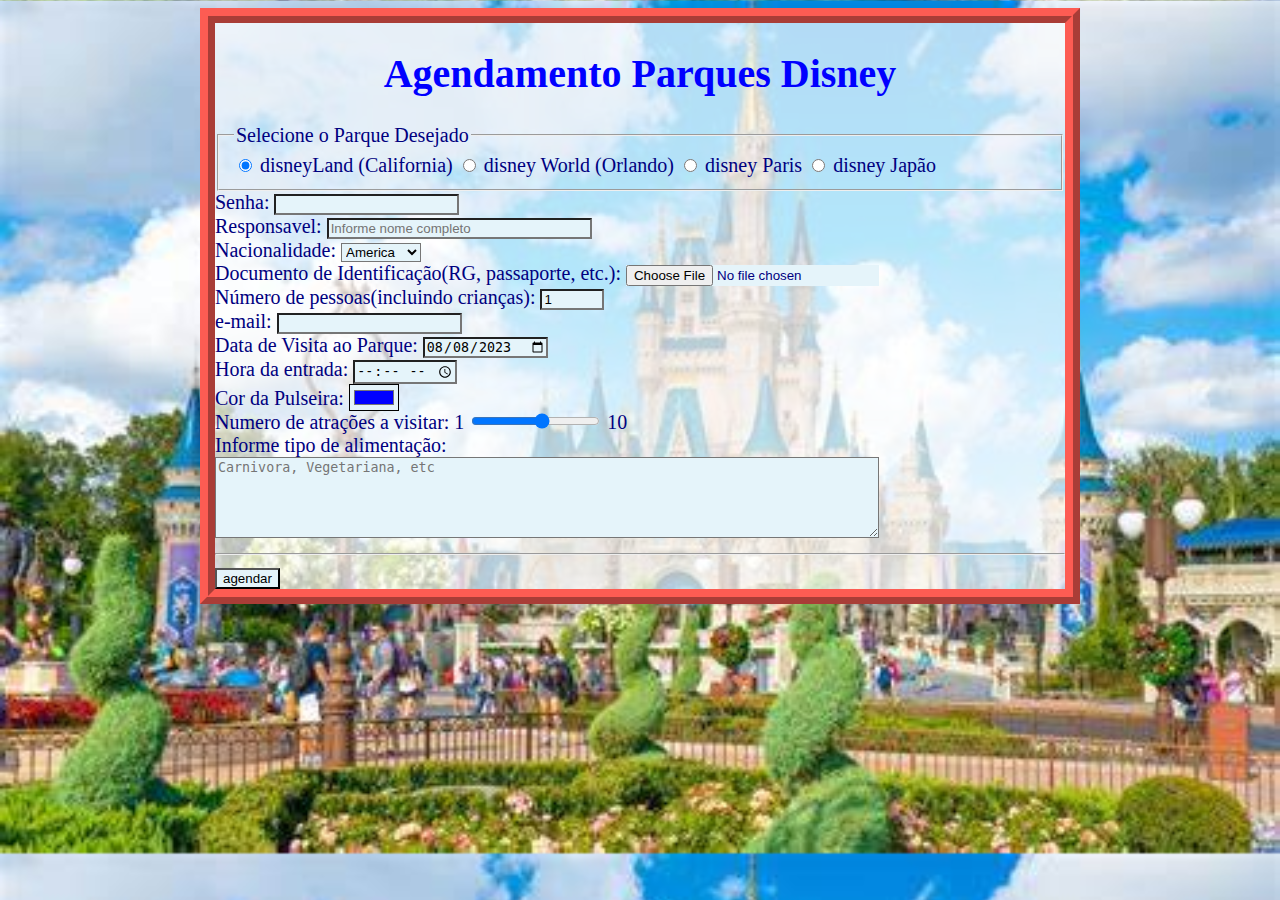
<file: index.html>
<!doctype html>
<html lang="pt-br">
    <head>
        <title>Agendamento Parques Disney</title>
        <meta charset="utf-8">
        <link rel="stylesheet" href="formulario.css">
    </head>
    <body>
        <div id="principal">
            <h1>Agendamento Parques Disney</h1>
            <form id="frmlogin" action="agendaDisney.php" method="post">
                <fieldset>
                    <legend>Selecione o Parque Desejado</legend>
                    <input type="radio" name="parque" value="DL" checked>
                    disneyLand (California)
                    <input type="radio" name="parque" value="DW">
                    disney World (Orlando)
                    <input type="radio" name="parque" value="DP">
                    disney Paris
                    <input type="radio" name="parque" value="DJ">
                    disney Japão
                </fieldset>
                Senha:
                <input type="password" name="senha">
                <br>
                Responsavel:
                <input type="text" name="responsavel" maxlength="100" 
                placeholder="Informe nome completo" size="30" required>
                <br>
                Nacionalidade:
                <select name="nacionalidade">
                    <option value="US">America</option>
                    <option value="AR">Argentina</option>
                    <option value="BO">Bolivia</option>
                    <option value="BR">Brasil</option>
                </select>
                <br>
                Documento de Identificação(RG, passaporte, etc.):
                <input type="file" name="documento">
                <br>
                Número de pessoas(incluindo crianças):
                <input type="number" name="pessoas" value="1" min="1" max="100">
                <br>
                e-mail:
                <input type="email" name="e-mail" maxlength="100">
                <br>
                Data de Visita ao Parque:
                <input type="date" name="visita" value="2023-08-08" min="2023-08-08" max="2024-12-310">
                <br>
                Hora da entrada:
                <input type="time" name="horaVisita" min="08:00:00" max="22:00:00">
                <br>
                Cor da Pulseira:
                <input type="color" name="pulseira" value="#0000FF">
                <br>
                Numero de atrações a visitar: 1
                <input type="range" name="atraçoes" min="1" max="10">
                10
                <br>
                Informe tipo de alimentação:
                <br>
                <textarea name="comida" placeholder="Carnivora, Vegetariana, etc" cols="80" rows="5"></textarea>
                <hr>
                <input type="submit" value="agendar">
            </form>
        </div>
    </body>
</html>
</file>
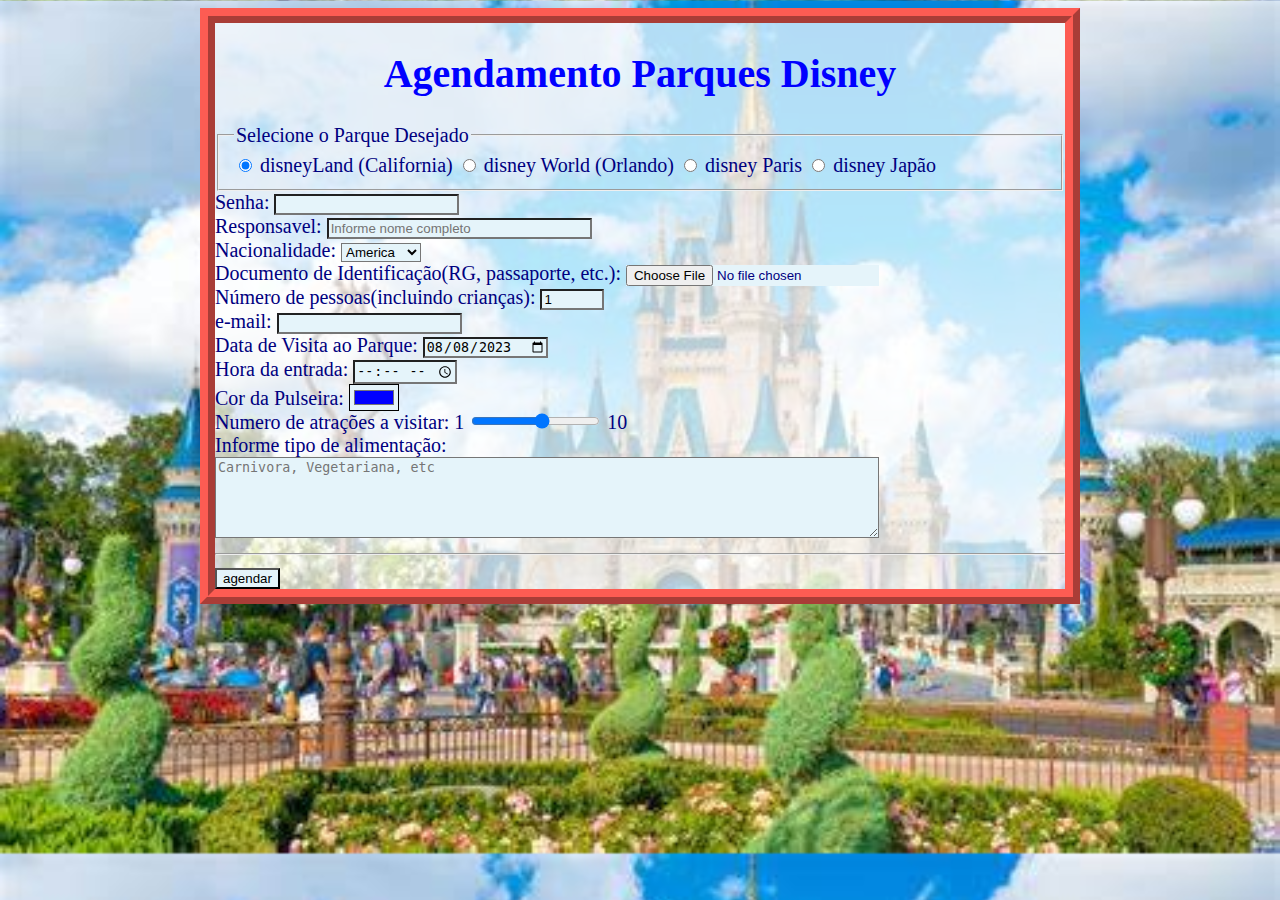
<file: formulario.html>
<!doctype html>
<html lang="pt-br">
    <head>
        <title>Agendamento Parques Disney</title>
        <meta charset="utf-8">
        <link rel="stylesheet" href="formulario.css">
    </head>
    <body>
        <div id="principal">
            <h1>Agendamento Parques Disney</h1>
            <form id="frmlogin" action="agendaDisney.php" method="post">
                <fieldset>
                    <legend>Selecione o Parque Desejado</legend>
                    <input type="radio" name="parque" value="DL" checked>
                    disneyLand (California)
                    <input type="radio" name="parque" value="DW">
                    disney World (Orlando)
                    <input type="radio" name="parque" value="DP">
                    disney Paris
                    <input type="radio" name="parque" value="DJ">
                    disney Japão
                </fieldset>
                Senha:
                <input type="password" name="senha">
                <br>
                Responsavel:
                <input type="text" name="responsavel" maxlength="100" 
                placeholder="Informe nome completo" size="30" required>
                <br>
                Nacionalidade:
                <select name="nacionalidade">
                    <option value="US">America</option>
                    <option value="AR">Argentina</option>
                    <option value="BO">Bolivia</option>
                    <option value="BR">Brasil</option>
                </select>
                <br>
                Documento de Identificação(RG, passaporte, etc.):
                <input type="file" name="documento">
                <br>
                Número de pessoas(incluindo crianças):
                <input type="number" name="pessoas" value="1" min="1" max="100">
                <br>
                e-mail:
                <input type="email" name="e-mail" maxlength="100">
                <br>
                Data de Visita ao Parque:
                <input type="date" name="visita" value="2023-08-08" min="2023-08-08" max="2024-12-310">
                <br>
                Hora da entrada:
                <input type="time" name="horaVisita" min="08:00:00" max="22:00:00">
                <br>
                Cor da Pulseira:
                <input type="color" name="pulseira" value="#0000FF">
                <br>
                Numero de atrações a visitar: 1
                <input type="range" name="atraçoes" min="1" max="10">
                10
                <br>
                Informe tipo de alimentação:
                <br>
                <textarea name="comida" placeholder="Carnivora, Vegetariana, etc" cols="80" rows="5"></textarea>
                <hr>
                <input type="submit" value="agendar">
            </form>
        </div>
    </body>
</html>
</file>
<file: formulario.css>
body { 
	background: url(imgs_fundo.jpeg) ;
	background-size:cover;
	font-family:Comic Sans MS;
	font-size:20px;
	color:navy;
}
#frmLogin {
	border:3px ridge yellow;
	padding:15px;
	margin:5px;
	background-color:rgba(255, 255, 255, 0.85 );
}
#principal {
	background-color:rgba(255, 255, 255, 0.7 );
	width:850px;
	margin:auto;
	border:15px ridge rgb(253, 92, 83);
}
#principal h1 {
	text-align:center;
	color: blue;
}

/* Estilizando vários seletores de uma só vez */
input, select, textarea {
	background-color:rgb(229, 244, 250);
}

textarea:focus , input:focus, select:focus {
	background-color:yellow;
}
</file>
